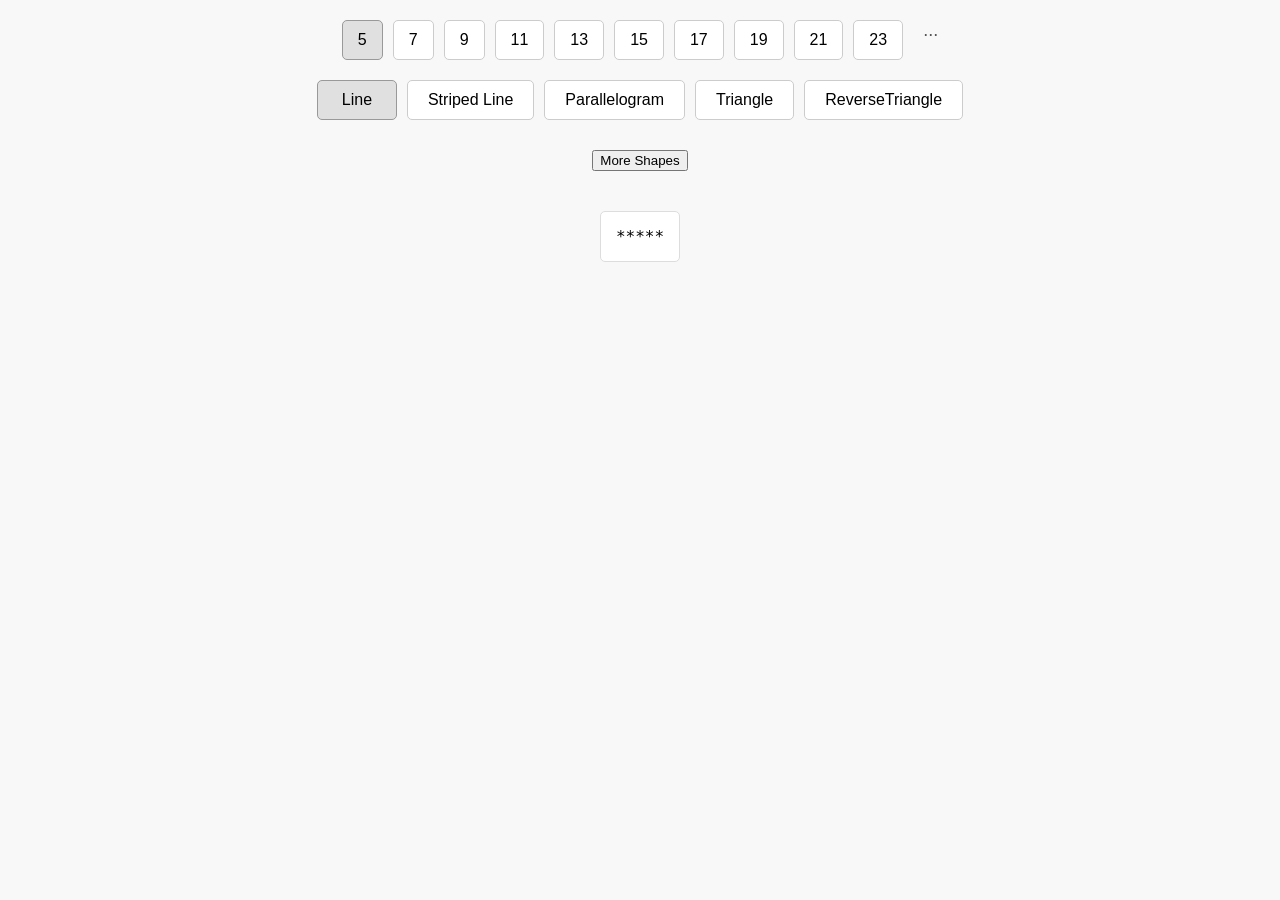
<file: index.html>
<!DOCTYPE html>
<html lang="en">
<head>
    <meta charset="UTF-8">
    <meta name="viewport" content="width=device-width, initial-scale=1.0">
    <title>Assignment 1</title>
    <link rel="stylesheet" href="style.css">
</head>
<body>
    <div class="control-panel">
        <div class="size-buttons" id="sizeContainer">
            <button class="size-button" data-size="5">5</button>
            <button class="size-button" data-size="7">7</button>
            <button class="size-button" data-size="9">9</button>
            <button class="size-button" data-size="11">11</button>
            <button class="size-button" data-size="13">13</button>
            <button class="size-button" data-size="15">15</button>
            <button class="size-button" data-size="17">17</button>
            <button class="size-button" data-size="19">19</button>
            <button class="size-button" data-size="21">21</button>
            <button class="size-button" data-size="23">23</button>
            <span class="more-btn">...</span>
        </div>
        
        <div class="shape-buttons" id="shapeContainer">
            <button class="shape-button" data-shape="DrawLine">Line</button>
            <button class="shape-button" data-shape="DrawStripedLine">Striped Line</button>
            <button class="shape-button" data-shape="DrawParallelogram">Parallelogram</button>
            <button class="shape-button" data-shape="DrawTriangle">Triangle</button>
            <button class="shape-button" data-shape="DrawReverseTriangle">ReverseTriangle</button>
        </div>
        
        <div id="controls">
            <button id="moreShapesBtn" style="margin-bottom: 20px;">More Shapes</button>
        </div>
        
        <pre id="output"></pre>
    </div>
    
    <script src="script.js"></script>
</body>
</html>
</file>
<file: style.css>
body {
    font-family: Arial, sans-serif;
    text-align: center;
    margin: 20px;
    background-color: #f8f8f8;
}

.control-panel {
    margin: 20px auto;
    max-width: 900px;
}

.size-buttons, .shape-buttons {
    display: flex;
    flex-wrap: wrap;
    justify-content: center;
    gap: 10px;
    margin-bottom: 20px;
}

.size-button, .shape-button {
    padding: 10px 15px;
    font-size: 16px;
    border: 1px solid #ccc;
    background-color: #fff;
    border-radius: 5px;
    cursor: pointer;
    min-width: 40px;
    transition: all 0.2s;
}

.size-button:hover, .shape-button:hover {
    background-color: #f0f0f0;
}

.size-button.selected, .shape-button.selected {
    background-color: #e0e0e0;
    border-color: #999;
}

.shape-button {
    min-width: 80px;
    padding: 10px 20px;
}

pre {
    font-size: 16px;
    line-height: 1.2;
    display: inline-block;
    text-align: left;
    padding: 15px;
    background-color: white;
    border: 1px solid #ddd;
    border-radius: 5px;
    margin-top: 20px;
}

.more-btn {
    font-size: 18px;
    margin-left: 10px;
    color: #555;
    cursor: pointer;
}

#controls {
    margin-top: 30px;
}
</file>
